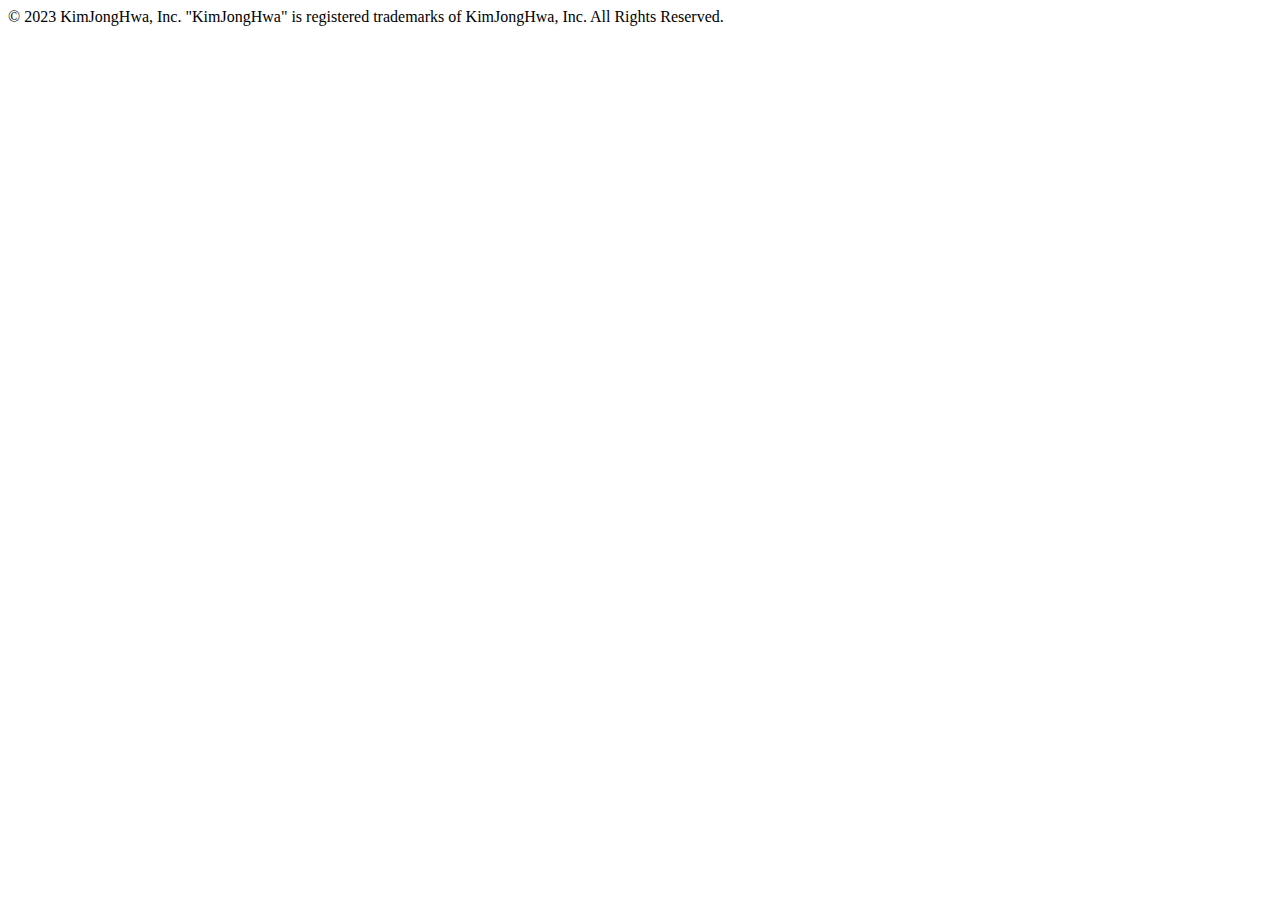
<file: src/main/resources/templates/fragments/footer.html>
<!DOCTYPE html>
<html xmlns:th="http://www.thymeleaf.org">
	<div th:fragment="footer" class="footer">
		<div class="footer_con">
		© 2023 KimJongHwa, Inc. "KimJongHwa" is registered trademarks of KimJongHwa, Inc. All Rights Reserved.
		</div>
	</div>
</html>
</file>
